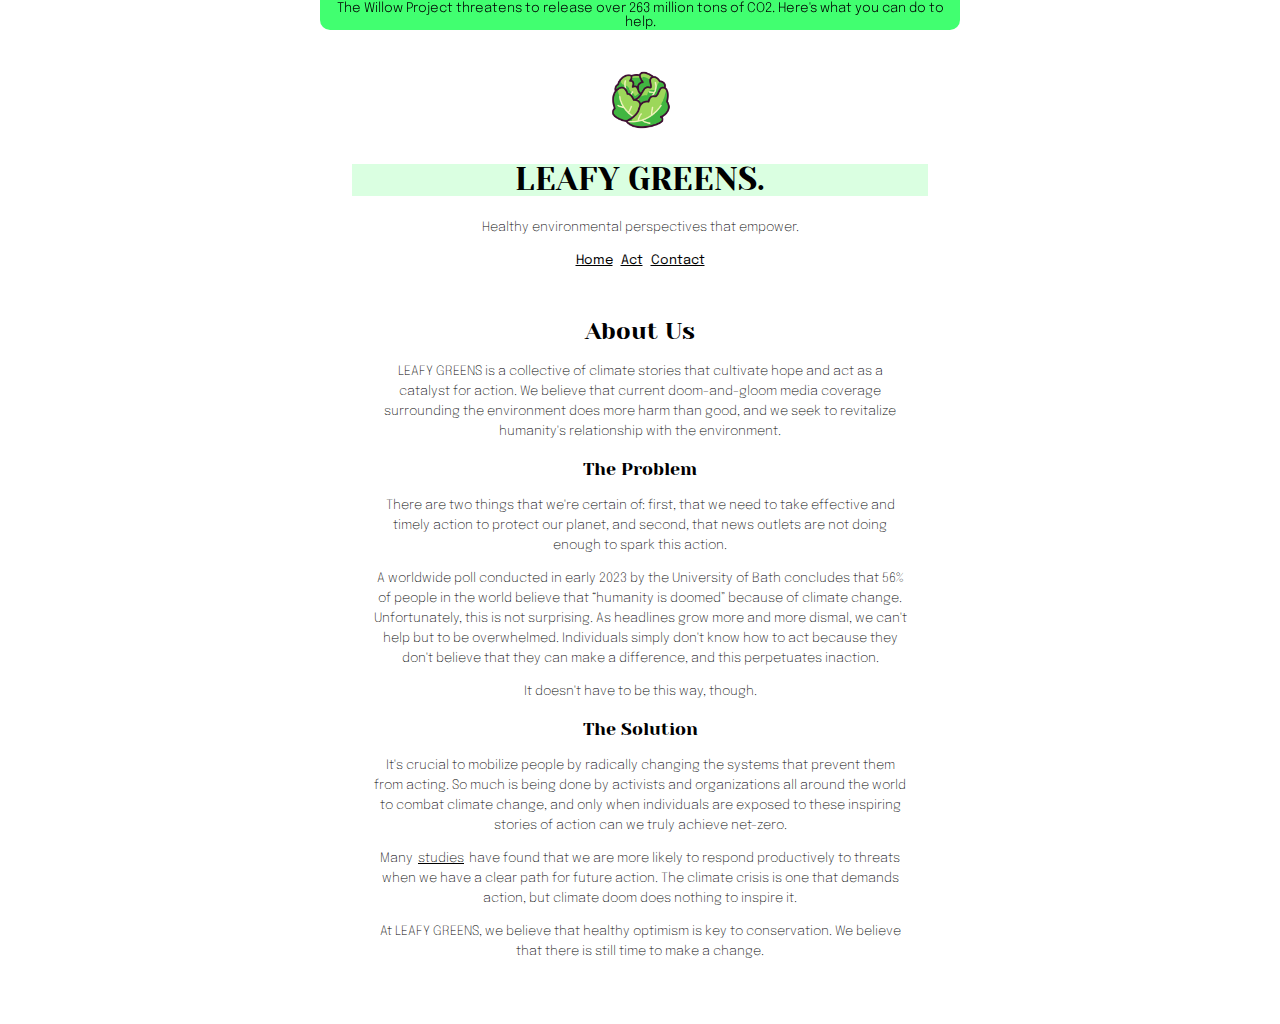
<file: about.html>
<!DOCTYPE html>
<html lang="en">
<head>
    <meta charset="UTF-8">
    <link rel="stylesheet" href="styles.css">
    <title>About • LEAFY GREENS</title>
    <link rel="preconnect" href="https://fonts.googleapis.com">
    <link rel="preconnect" href="https://fonts.gstatic.com" crossorigin>
    <link rel="preconnect" href="https://fonts.googleapis.com">
    <link rel="preconnect" href="https://fonts.gstatic.com" crossorigin>
    <link rel="preconnect" href="https://fonts.googleapis.com">
    <link rel="preconnect" href="https://fonts.gstatic.com" crossorigin>
    <link href="https://fonts.googleapis.com/css2?family=Epilogue:wght@200;300;400;500&display=swap" rel="stylesheet"> 
    <link href="https://fonts.googleapis.com/css2?family=Yeseva+One&display=swap" rel="stylesheet">
    <img class="logo" src="logo.png">   
    <script>
        function randomizeMessage() {
            var messages = [
                "The Willow Project threatens to release over 263 million tons of CO2. Here's what you can do to help.",
                "Our planet is not a commodity to be exploited. Join the fight against big oil to protect our future.",
            ];
            var randomIndex = Math.floor(Math.random() * messages.length);
            var message = messages[randomIndex];
            document.getElementById("message-button").innerText = message;
        }
    </script>
</head>
<body onload="randomizeMessage()">
    <button id="message-button" onload="randomizeMessage()"></button>
    <h1>LEAFY GREENS.</h1>
    <p>Healthy environmental perspectives that empower.</p>
    <div class="menu">
        <a class="navlink" href="index.html">Home</a>
        <a class="navlink" href="take-action.html">Act</a>
        <a class="navlink" href="contact.html">Contact</a>
    </div>
    <div class="quickabt card">
        <h2>About Us</h2>
        <p>LEAFY GREENS is a collective of climate stories that cultivate hope and act as a catalyst for action. We believe that current doom-and-gloom media coverage surrounding the environment does more harm than good, and we seek to revitalize humanity's relationship with the environment.</p>
        <h3>The Problem</h3>
        <p>There are two things that we're certain of: first, that we need to take effective and timely action to protect our planet, and second, that news outlets are not doing enough to spark this action.</p>
        <p>A worldwide poll conducted in early 2023 by the University of Bath concludes that 56% of people in the world believe that “humanity is doomed” because of climate change. Unfortunately, this is not surprising. As headlines grow more and more dismal, we can't help but to be overwhelmed. Individuals simply don't know how to act because they don't believe that they can make a difference, and this perpetuates inaction.</p>
        <p>It doesn't have to be this way, though.</p>
        <h3>The Solution</h3>
        <p>It's crucial to mobilize people by radically changing the systems that prevent them from acting. So much is being done by activists and organizations all around the world to combat climate change, and only when individuals are exposed to these inspiring stories of action can we truly achieve net-zero.</p>
        <p>Many            <a class="navlink" href= "https://academic.oup.com/bioscience/article/69/4/274/5369894"> studies</a> have found that we are more likely to respond productively to threats when we have a clear path for future action. The climate crisis is one that demands action, but climate doom does nothing to inspire it.
        </p>
        <p>At LEAFY GREENS, we believe that healthy optimism is key to conservation. We believe that there is still time to make a change.</p>
    </div>
</body>
</html>
</file>
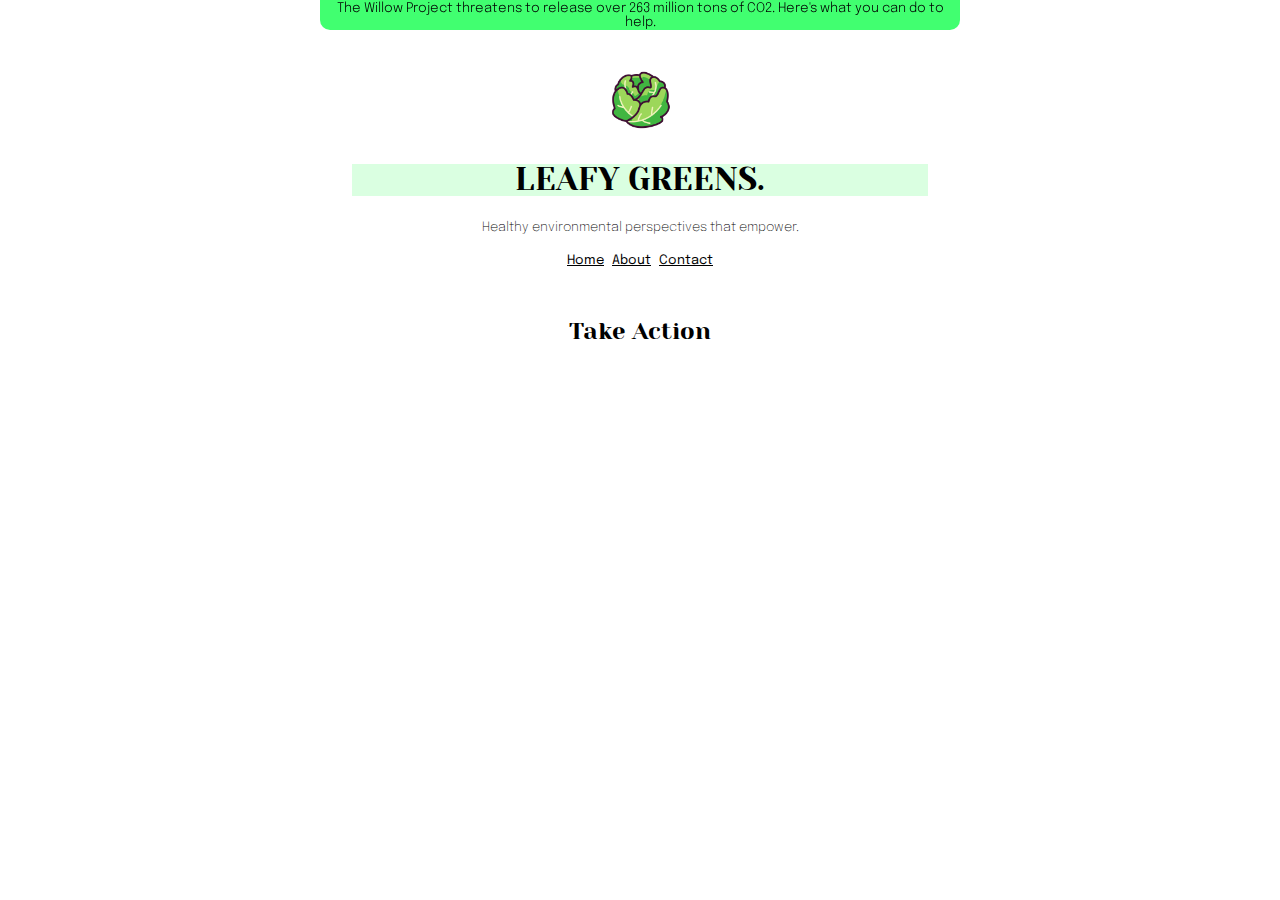
<file: take-action.html>
<!DOCTYPE html>
<html lang="en">
<head>
    <meta charset="UTF-8">
    <link rel="stylesheet" href="styles.css">
    <title>About • LEAFY GREENS</title>
    <link rel="preconnect" href="https://fonts.googleapis.com">
    <link rel="preconnect" href="https://fonts.gstatic.com" crossorigin>
    <link rel="preconnect" href="https://fonts.googleapis.com">
    <link rel="preconnect" href="https://fonts.gstatic.com" crossorigin>
    <link rel="preconnect" href="https://fonts.googleapis.com">
    <link rel="preconnect" href="https://fonts.gstatic.com" crossorigin>
    <link href="https://fonts.googleapis.com/css2?family=Epilogue:wght@200;300;400;500&display=swap" rel="stylesheet"> 
    <link href="https://fonts.googleapis.com/css2?family=Yeseva+One&display=swap" rel="stylesheet">
    <img class="logo" src="logo.png">   
    <script>
        function randomizeMessage() {
            var messages = [
                "The Willow Project threatens to release over 263 million tons of CO2. Here's what you can do to help.",
                "Our planet is not a commodity to be exploited. Join the fight against big oil to protect our future.",
            ];
            var randomIndex = Math.floor(Math.random() * messages.length);
            var message = messages[randomIndex];
            document.getElementById("message-button").innerText = message;
        }
    </script>
</head>
<body onload="randomizeMessage()">
    <button id="message-button" onload="randomizeMessage()"></button>
    <h1>LEAFY GREENS.</h1>
    <p>Healthy environmental perspectives that empower.</p>
    <div class="menu">
        <a class="navlink" href="index.html">Home</a>
        <a class="navlink" href="about.html">About</a>
        <a class="navlink" href="contact.html">Contact</a>
    </div>
    <div class="card">
        <h2>Take Action</h2>
    </div>
</body>
</html>
</file>
<file: styles.css>
*{
    font-family: "Epilogue", sans-serif;
}
p{
    line-height: 20px;
}
h1{
    font-weight:500;
    background-color: #daffe1;
}
.article{
    border-radius:20px;
    padding:10px;
}

h1, h2, h3, .title{
    font-family: "Yeseva One", serif;
    line-height: 100%
}

.footer{
    font-size:x-small;
}


.thumbnail{
    max-width:50%;
    border-radius:20px;
    margin-bottom: 10%;
}
.articleimg{
    max-width:400px;
    border-radius:40px;
}
.info{
    font-size: x-small;
}
a:visited, a {
    color: #000000;
}

a:hover {
    color: #5eff7e;
}

button { 
    position: fixed; 
    top: 0; 
    left: 0; 
    background-color: #41ff70; 
    color: rgb(0, 0, 0);
    font-weight:300;
    border-width: 0px;
    border-bottom-left-radius: 10px;
    border-bottom-right-radius: 10px;
    width: 50%; 
    height:30px;
    margin-left:25%;
    margin-right:25%;
  }

.footer {
    font-weight: 300;
}
button:hover{
    height:40px;
}

body{
    text-align: center;
    width:45%;
    margin: auto;
    margin-top:5%;
}

.logo{
    max-width: 75px;
}

p{
    font-weight: 200;
    font-size: small;
}

.navlink, .navlink:visited {
    font-size: small;
    color: black;
}

.row {
    display: flex;
    flex-direction: row;
    flex-wrap: wrap;
    width: 100%;
  }
  
.article{
    padding-top:20px;
    padding-bottom:2px;
    width:40%;
    margin:auto;
    /* padding-left: 10px; */
}
h2{
    font-weight: 500;
}

h3, .title{
    font-weight:400;
    font-size: large;
}
.title, .title:visited{
    text-decoration: none;
    color:black;
}
.title:hover{
    text-decoration: underline;
}

.navlink{
    padding-left: 2px;
    padding-right: 2px;
}

.card{
    margin-top:5%;
    margin-bottom:5%;
    /* background-color: rgb(247, 255, 248); */
    padding-top:2px;
    border-radius: 20px;
    padding-bottom:2px;
    padding-right:20px;
    padding-left:20px;
    text-align:center;
}

.quickabt{
    padding-bottom:20px;
}
</file>
